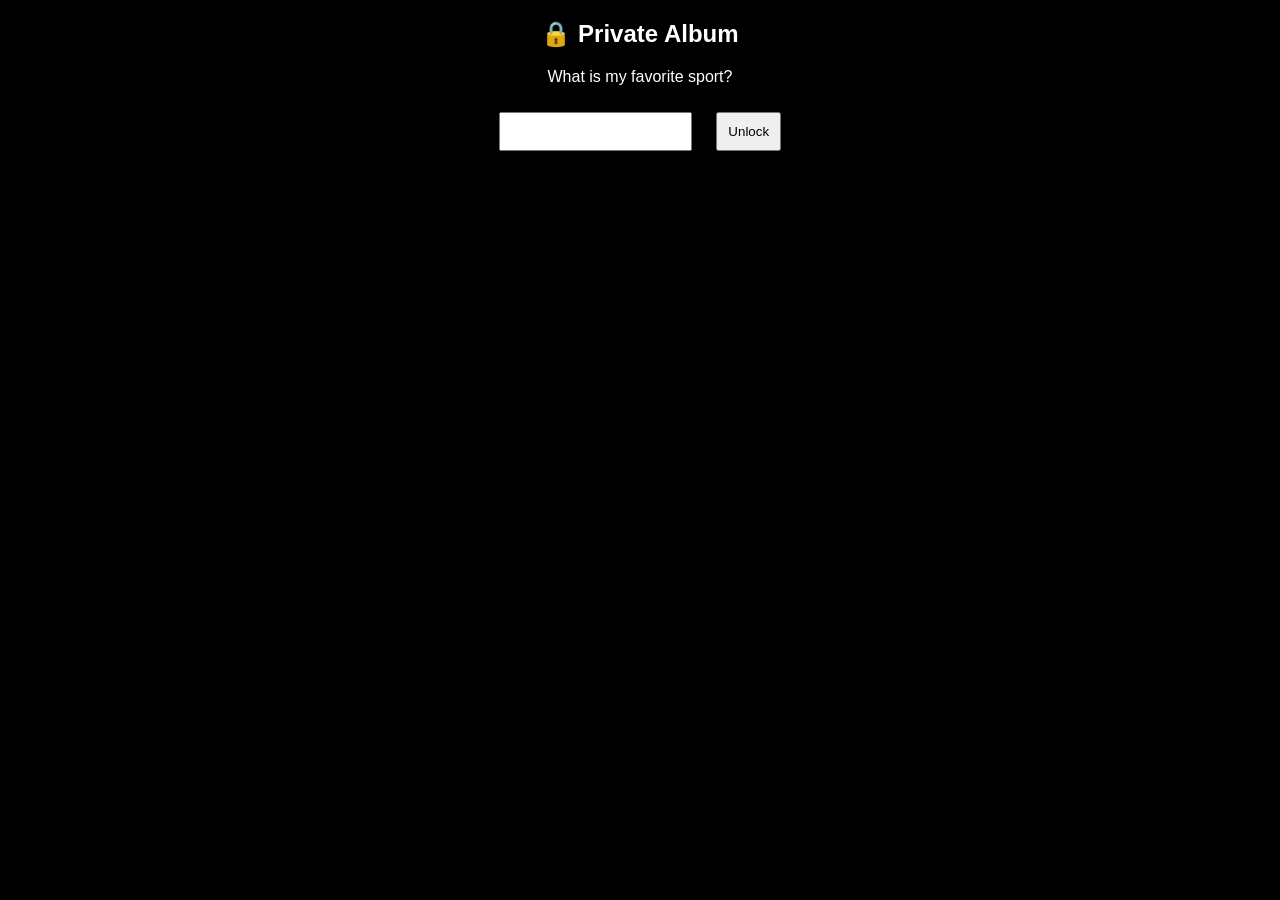
<file: index.html>
<!DOCTYPE html>
<html>
<head>
  <title>Private Album</title>
  <link rel="stylesheet" href="style.css">
</head>
<body>

<!-- LOCK SCREEN -->
<div id="lock">
  <h2>🔒 Private Album</h2>
  <p>What is my favorite sport?</p>
  <input type="text" id="answer">
  <button onclick="checkAnswer()">Unlock</button>
</div>

<!-- ALBUM SELECTION -->
<div id="albums" style="display:none;">
  <h1>Select Album</h1>
  <button onclick="loadPhotos()">📸 Photos</button>
  <button onclick="loadVideos()">🎥 Videos</button>
</div>

<!-- GALLERY -->
<div id="gallery"></div>

<script src="script.js"></script>
</body>
</html>
</file>
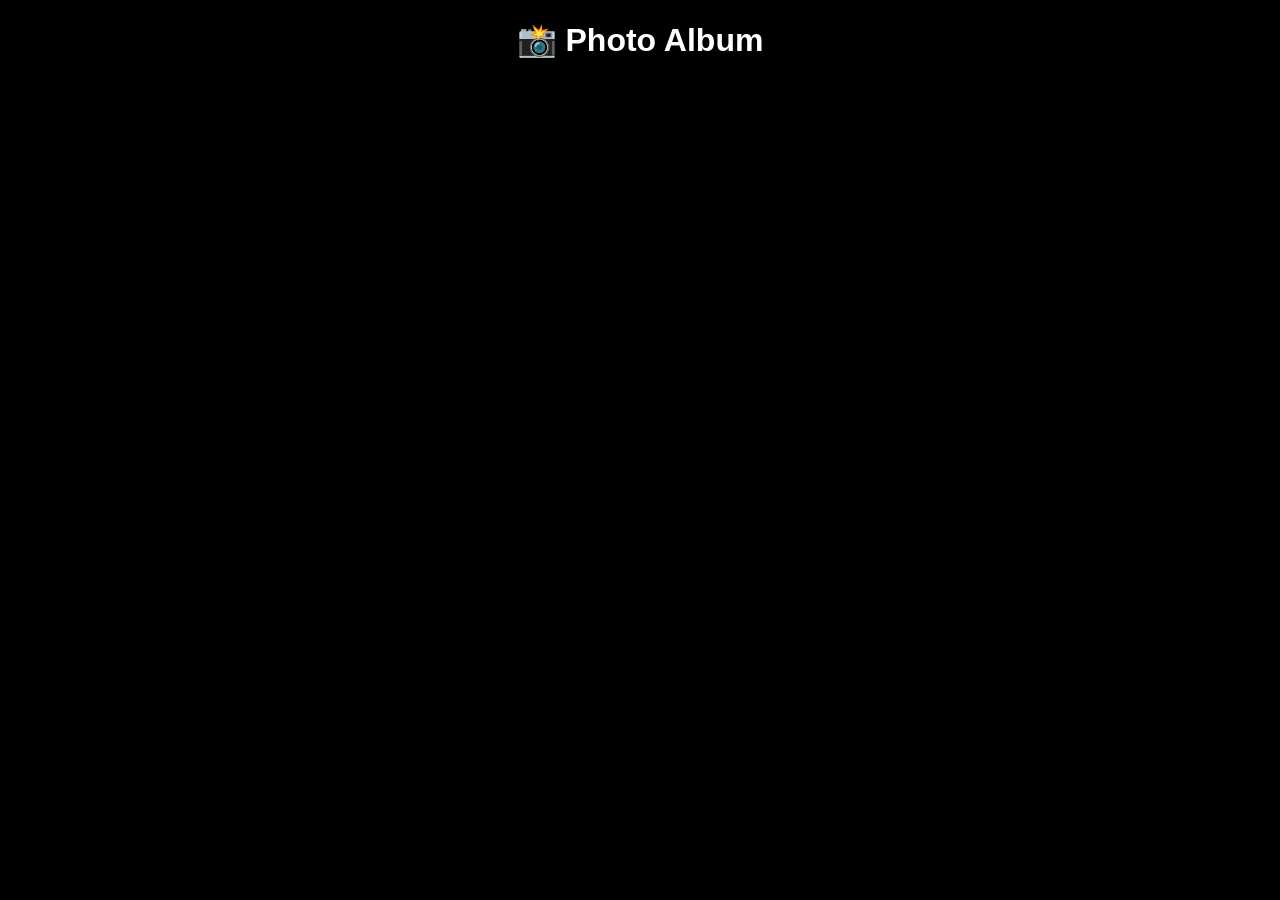
<file: photos.html>
<!DOCTYPE html>
<html>
<head>
  <title>Photos</title>
  <link rel="stylesheet" href="style.css">
</head>
<body>

<h1 class="title">📸 Photo Album</h1>
<div id="gallery"></div>

<script src="script.js"></script>

<script>
fetch("files.json")
  .then(res => res.json())
  .then(data => {

    let gallery = document.getElementById("gallery");

    data.photos.forEach(name => {
      let img = document.createElement("img");
      img.src = "media/photos/" + name;
      img.loading = "lazy";
      gallery.appendChild(img);
    });

  });
</script>

</body>
</html>
</file>
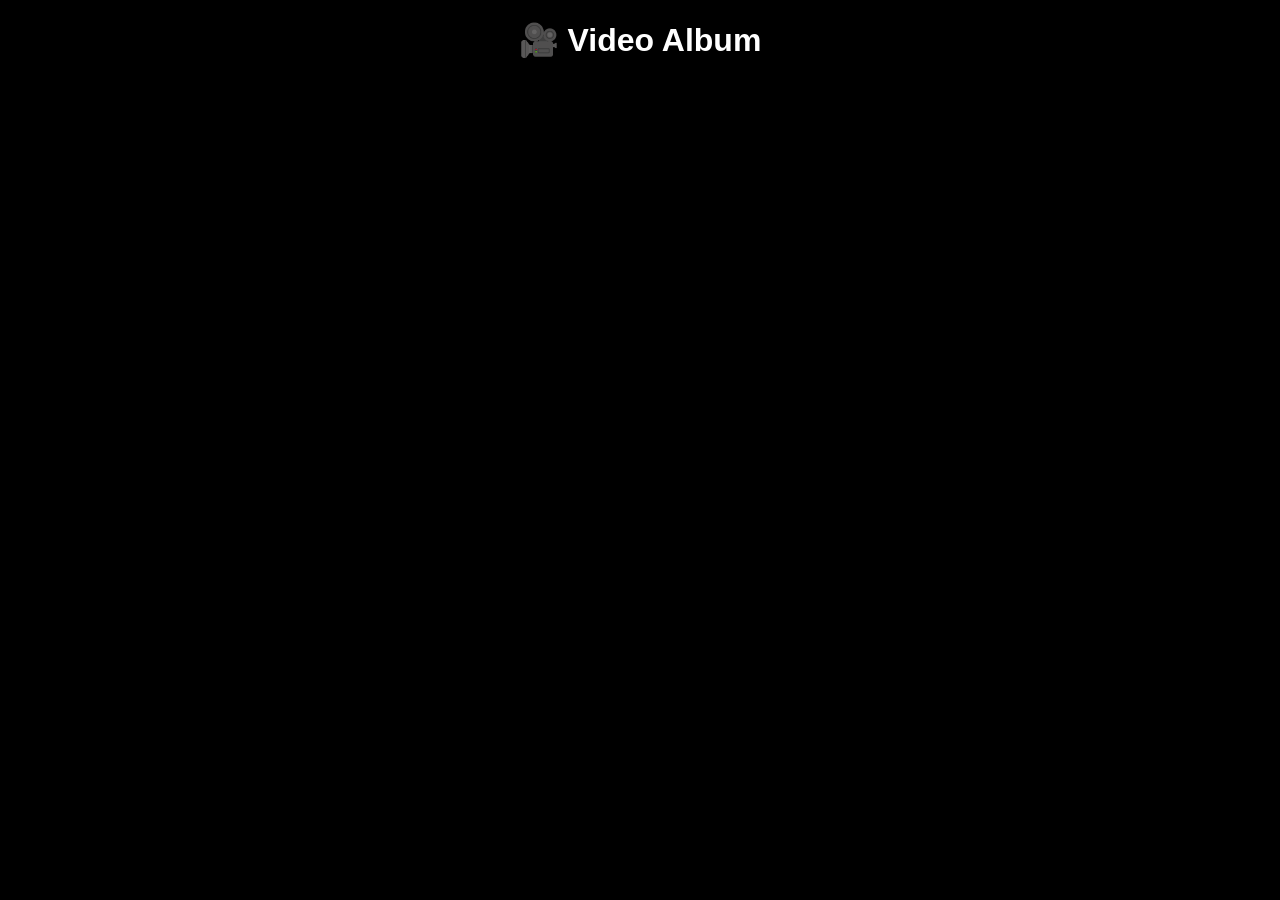
<file: videos.html>
<!DOCTYPE html>
<html>
<head>
  <title>Videos</title>
  <link rel="stylesheet" href="style.css">
</head>
<body>

<h1 class="title">🎥 Video Album</h1>
<div id="gallery"></div>

<script src="script.js"></script>

<script>
fetch("files.json")
  .then(res => res.json())
  .then(data => {

    let gallery = document.getElementById("gallery");

    data.videos.forEach(name => {
      let video = document.createElement("video");
      video.src = "media/videos/" + name;
      video.controls = true;
      video.loading = "lazy";
      gallery.appendChild(video);
    });

  });
</script>

</body>
</html>
</file>
<file: style.css>
body {
  background: black;
  color: white;
  font-family: Arial;
  text-align: center;
}

input, button {
  padding: 10px;
  margin: 10px;
}

#gallery {
  display: grid;
  grid-template-columns: repeat(auto-fill, minmax(120px, 1fr));
  gap: 10px;
  padding: 10px;
}

img, video {
  width: 100%;
  border-radius: 10px;
}
</file>
